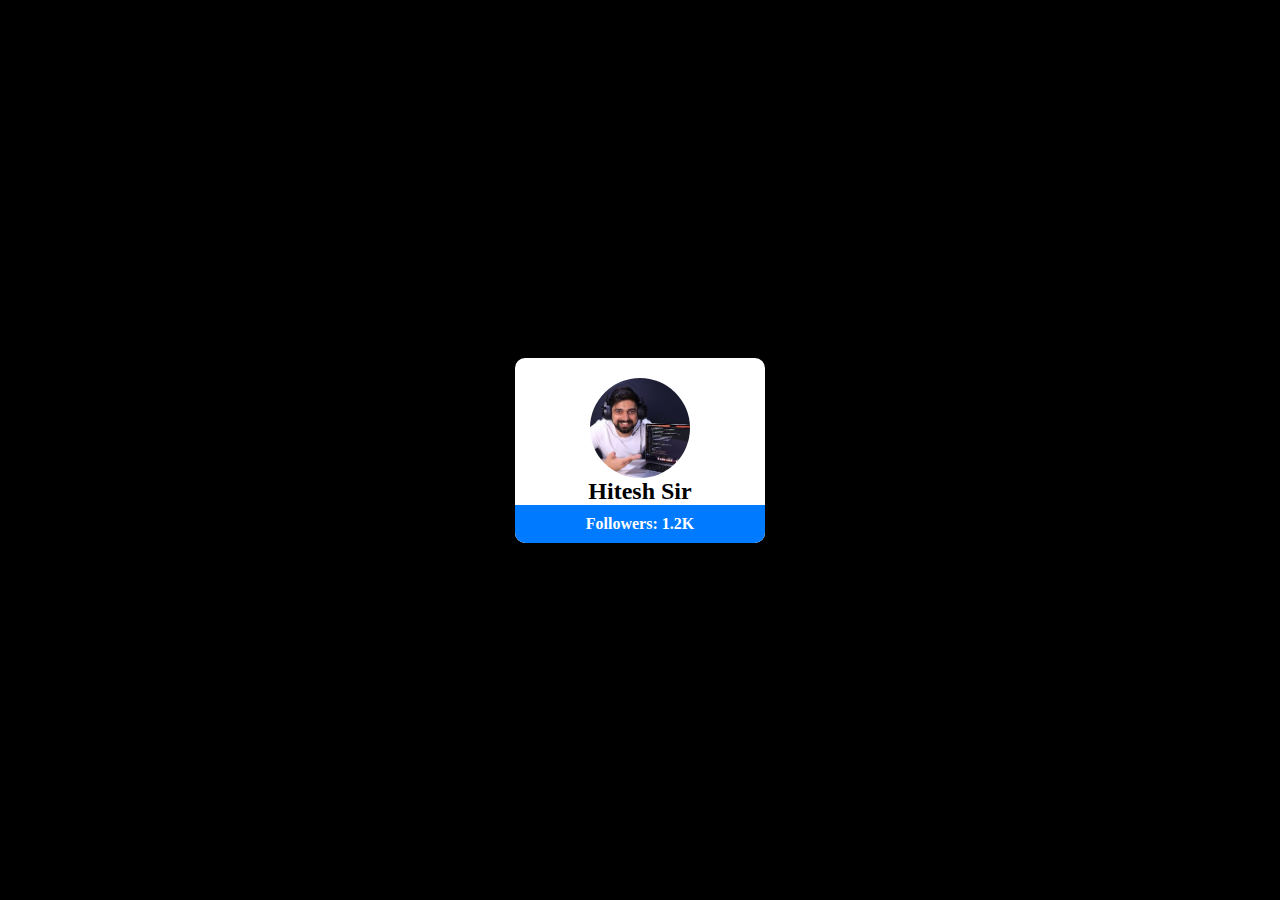
<file: 09_async_await_XmlHttpRequest/XmlHttpRequest/index.html>
<!DOCTYPE html>
<html lang="en">
<head>
    <meta charset="UTF-8">
    <meta name="viewport" content="width=device-width, initial-scale=1.0">
    <title>Profile Card</title>
    <link rel="stylesheet" href="style.css">
</head>
<body>
    <div class="father">
      <div class="card">
        <img src="[data-uri]" alt="Profile Picture" class="profile-pic">
        <h2>Hitesh Sir</h2>
        <p>Web Developer</p>
        <div class="followers">Followers: 1.2K</div>
    </div>
    </div>
</body>
<script>
  const requestUrl = 'https://api.github.com/users/hiteshchoudhary';
  const xhr = new XMLHttpRequest();
  xhr.open('GET', requestUrl);
  xhr.onreadystatechange = function(){
    if (xhr.readyState === 4) {
            const data = JSON.parse(this.responseText)
            const pf = data.followers;
            document.querySelector('.followers').innerHTML = `<span>Followers: ${pf}</span>`;
        }
      }  
    xhr.send();
</script>
</html>

<!-- 
"onreadystatechange" event is used to track changes in the state of an HTTP request. 

"readyState" property provides the current state of the request, and it goes through five different states before completing the request.



-->
</file>
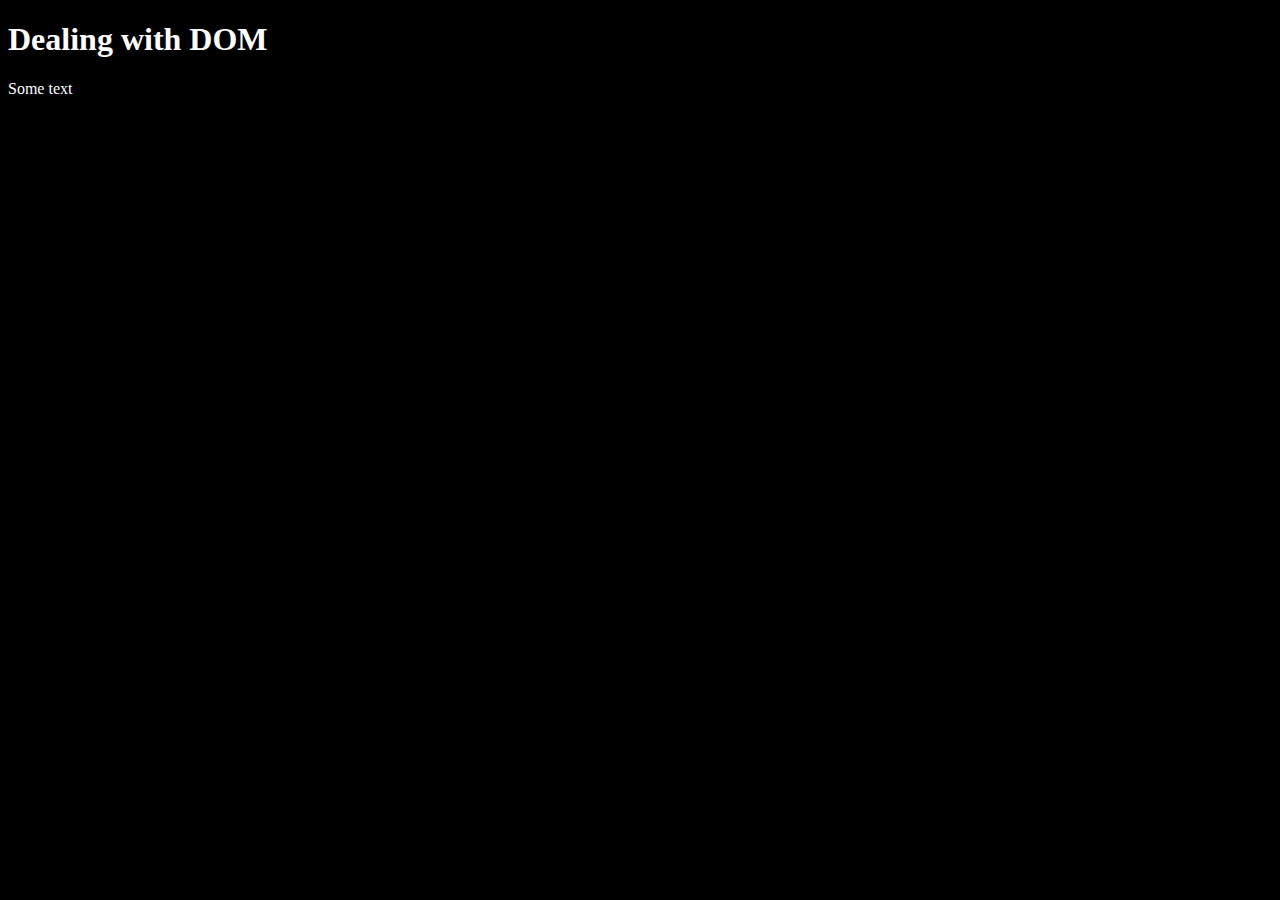
<file: 06_dom/one.html>
<!DOCTYPE html>
<html lang="en">
<head>
    <meta charset="UTF-8">
    <meta name="viewport" content="width=device-width, initial-scale=1.0">
    <title>dealing with dom</title>
    <style>
    .black {
        background-color: black;
        color: white;
    }
    </style>
</head>
<body class="black">
    <h1 id = "title" class="heading" >Dealing with DOM</h1>
    <p>Some text</p>
</body>
</html>
</file>
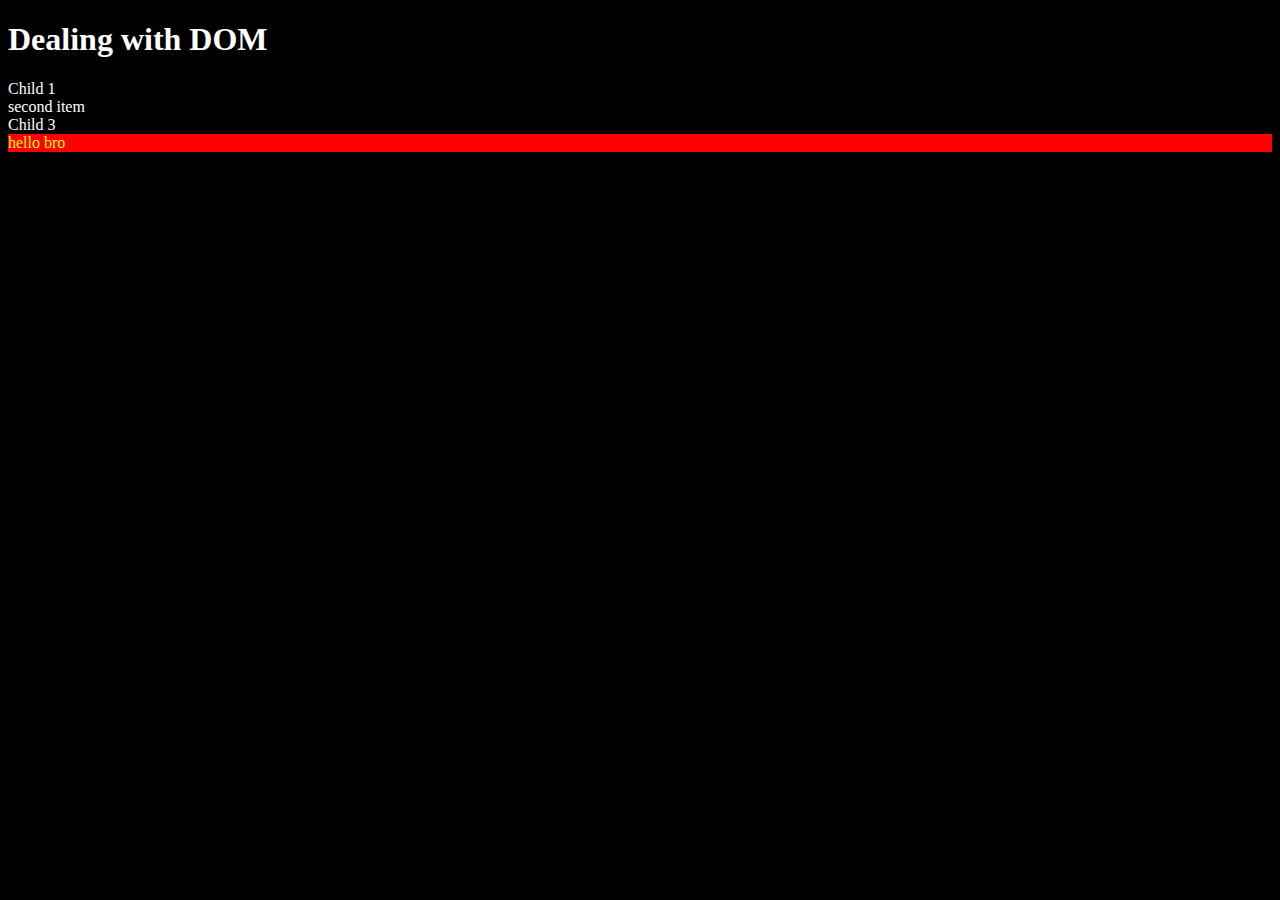
<file: 06_dom/two.html>
<!DOCTYPE html>
<html lang="en">
<head>
    <meta charset="UTF-8">
    <meta name="viewport" content="width=device-width, initial-scale=1.0">
    <title>DOM</title>
    <style>
    .black {
        background-color: black;
        color: white;
    }
    </style>
</head>
<body class="black">
        <h1 id="title" class="heading">Dealing with DOM</h1>
        <div class = "parent">
           <div class = "child">Child 1</div>  
           <div class = "child">Child 2</div>  
           <div class = "child">Child 3</div>  
           <div class = "child">Child 4</div>  
        </div>
</body>
<script>
    // creating element
    const op = document.createElement('div');
    console.log(op);
    op.id = 'new';
    op.className = 'black';
    op.style.backgroundColor = 'red';
    op.style.color = 'yellow';
    const tar = document.createTextNode("hello bro");
    op.appendChild(tar);
    document.querySelector(".parent").appendChild(op);

    const parent = document.querySelector('.parent');
    // for(let i = 0; i < parent.children.length; i++){
    //     console.log(parent.children[i]);
    // }
   
   //edit an element
   const li = document.querySelector('.child:nth-child(2)');
   const lisec = document.createElement('div');
   lisec.className = 'child';
   lisec.textContent = 'second item';
   console.log(lisec)
   li.replaceWith(lisec);
    // console.log(parent.children[5])
    // li.outerHTML = '<div class="child">second item</div>';

    //remove an element
    const lam = document.querySelector('.child:nth-child(4)');
    lam.remove();


</script>
</html>
</file>
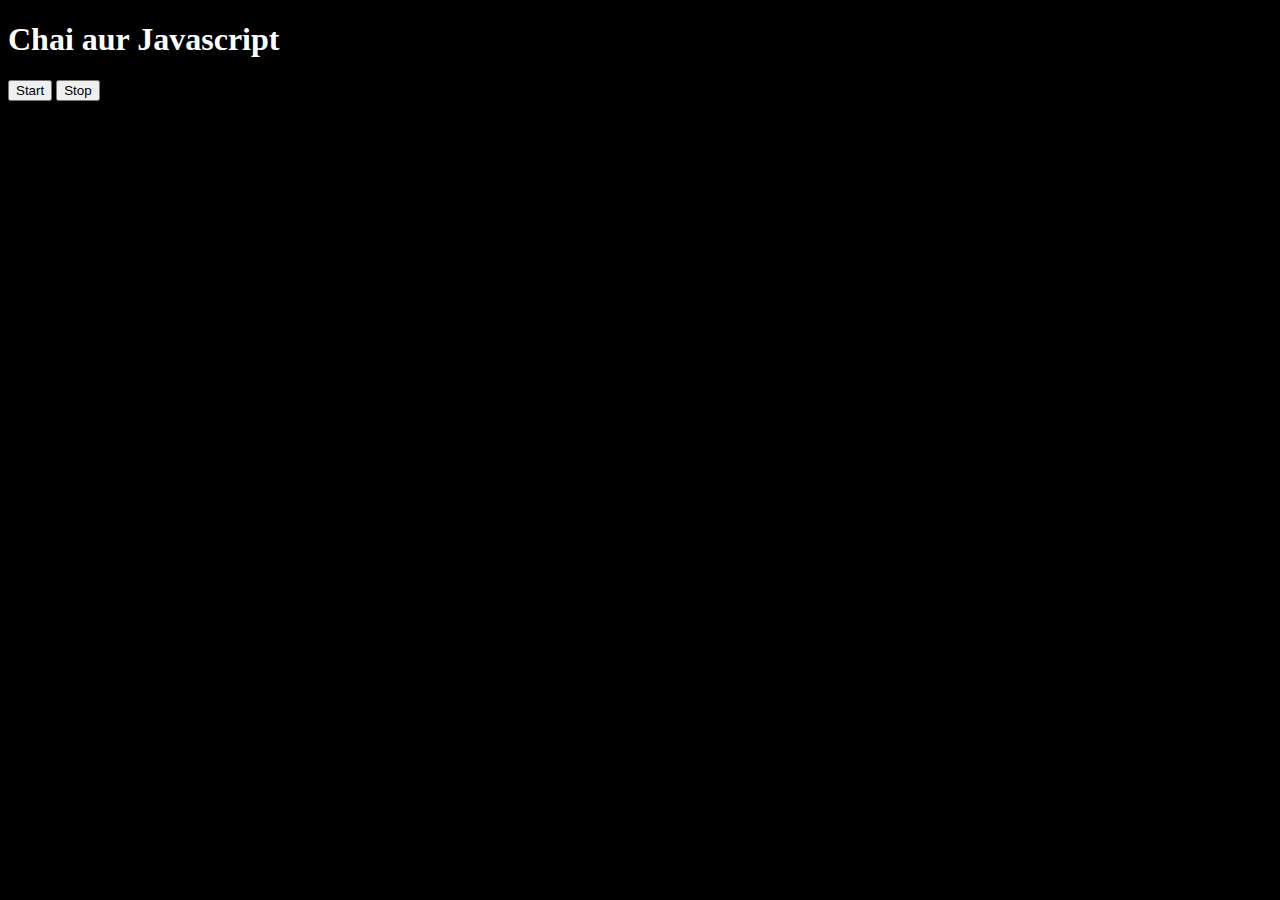
<file: 08_events/two1.html>
<!DOCTYPE html>
<html lang="en">
<head>
    <meta charset="UTF-8">
    <meta name="viewport" content="width=device-width, initial-scale=1.0">
    <title>Document</title>
</head>
<body style="background-color: black;color: white;">
    <h1>Chai aur Javascript</h1>
    <button id="start">Start</button>
    <button id="stop">Stop</button>
</body>
<script>
 

 let intervalId = null; // Use null instead of 0 for better clarity

const start = document.querySelector('#start');
const stop = document.querySelector('#stop');

start.addEventListener('click', function () {
    if (!intervalId) { // Prevent multiple intervals
        intervalId = setInterval(function () {
            console.log('Chai is ready');
        }, 500);
    }
});

stop.addEventListener('click', function () {
    clearInterval(intervalId);
    intervalId = null; // Reset intervalId
});

</script>
</html>
</file>
<file: 09_async_await_XmlHttpRequest/XmlHttpRequest/style.css>
*{
    margin: 0;
    padding: 0;
    box-sizing: border-box;
  }
  
  html,body{
    height: 100%;
    width: 100%;
  }
  
  .father {
    display: flex;
    justify-content: center;
    align-items: center;
    height: 100%;
    background-color: black;
  }
  .card {
    display: flex;
    flex-direction: column;
    justify-content: center;
    align-items: center;
    width: 250px;
    background: white;
    box-shadow: 0 4px 8px rgba(0, 0, 0, 0.2);
    border-radius: 10px;
    text-align: center;
    padding: 20px;
    position: relative;
    overflow: hidden;
  }
  .profile-pic {
    width: 100px;
    height: 100px;
    border-radius: 50%;
    object-fit: cover;
    margin: 0 auto;
  }
  .followers {
    background: #007bff;
    color: white;
    padding: 10px;
    border-radius: 0 0 10px 10px;
    position: absolute;
    bottom: 0;
    width: 100%;
    font-size: 16px;
    font-weight: bold;
  }
</file>
